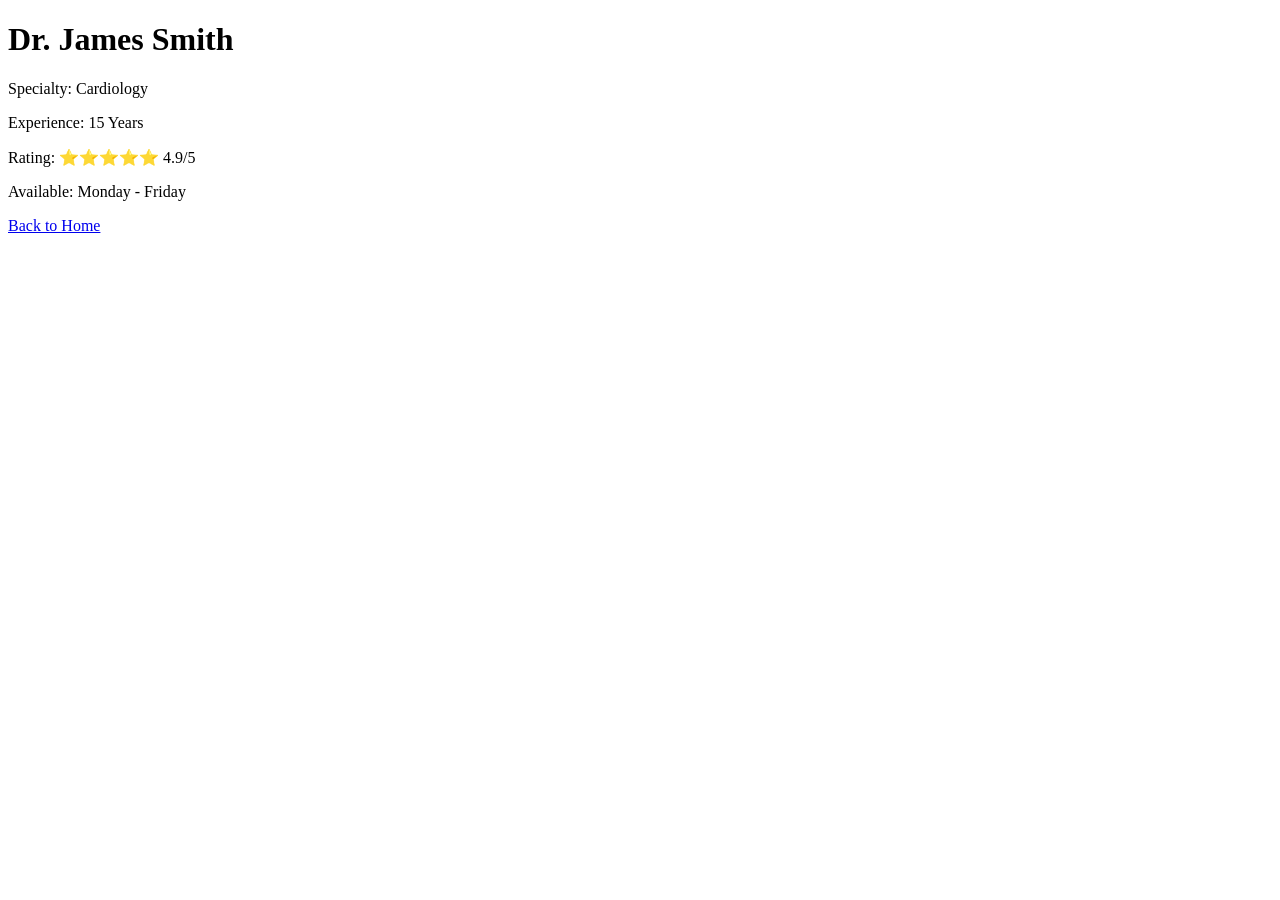
<file: doctor-james.html>
<!DOCTYPE html>
<html>
<head>
    <title>Dr. James Smith</title>
</head>
<body>

<h1>Dr. James Smith</h1>

<p>Specialty: Cardiology</p>

<p>Experience: 15 Years</p>

<p>Rating: ⭐⭐⭐⭐⭐ 4.9/5</p>

<p>Available: Monday - Friday</p>

<a href="TreyHealthcare.html">
    Back to Home
</a>

</body>
</html>
</file>
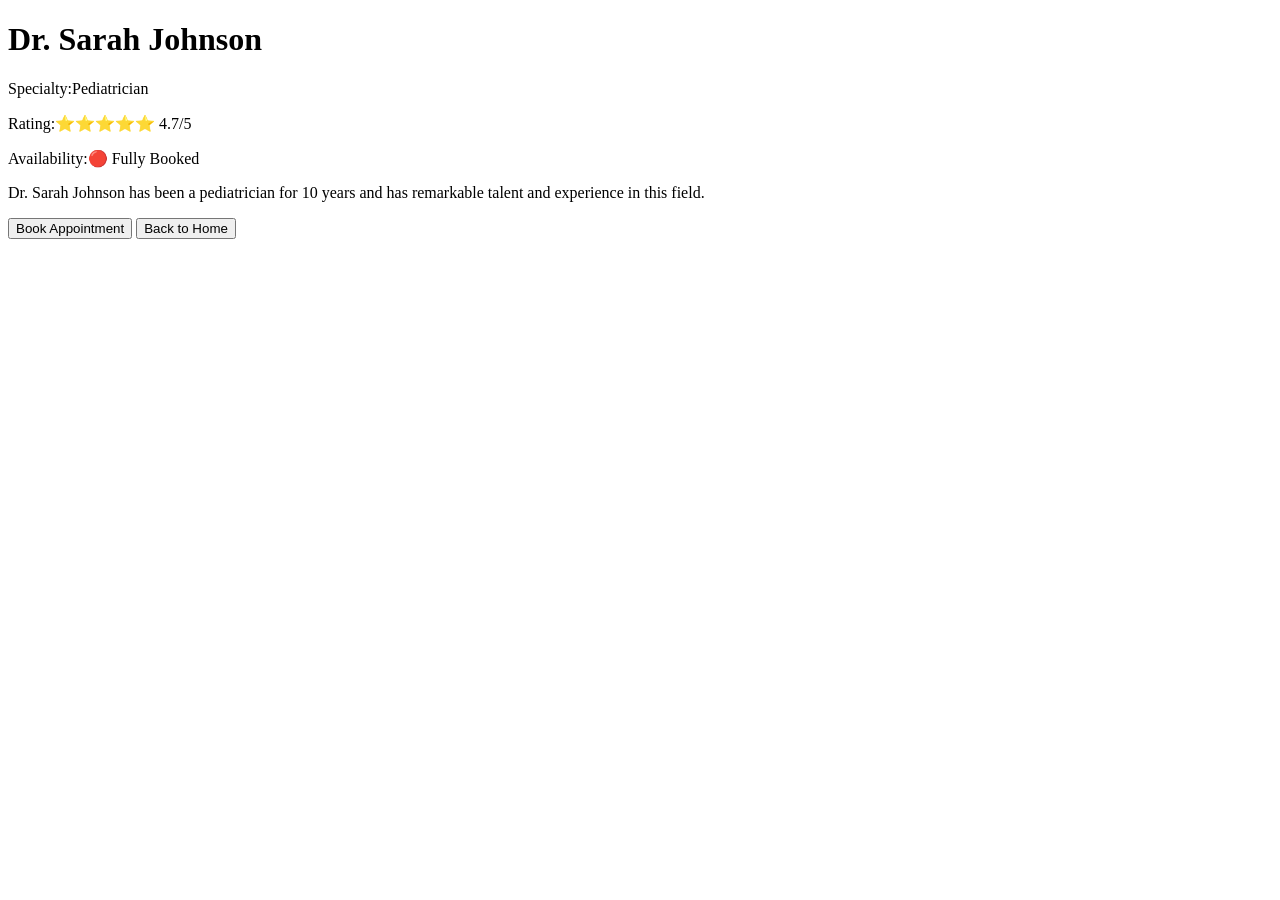
<file: doctor-sarah.html>
<!DOCTYPE html>
<html lang="en">
<head>
    <meta charset="UTF-8">
    <title>Dr. Sarah Johnson</title>
</head>
<body>

<h1>Dr. Sarah Johnson</h1>

<p>Specialty:Pediatrician </p>

<p>Rating:⭐⭐⭐⭐⭐ 4.7/5</p>

<p>Availability:🔴 Fully Booked</p>

<p>
Dr. Sarah Johnson has been a pediatrician for 10 years and has remarkable talent and experience in this field.
</p>

<button>Book Appointment</button>

<a href="TreyHealthcare.html">
    <button>Back to Home</button>
</a>

</body>
</html>
</file>
